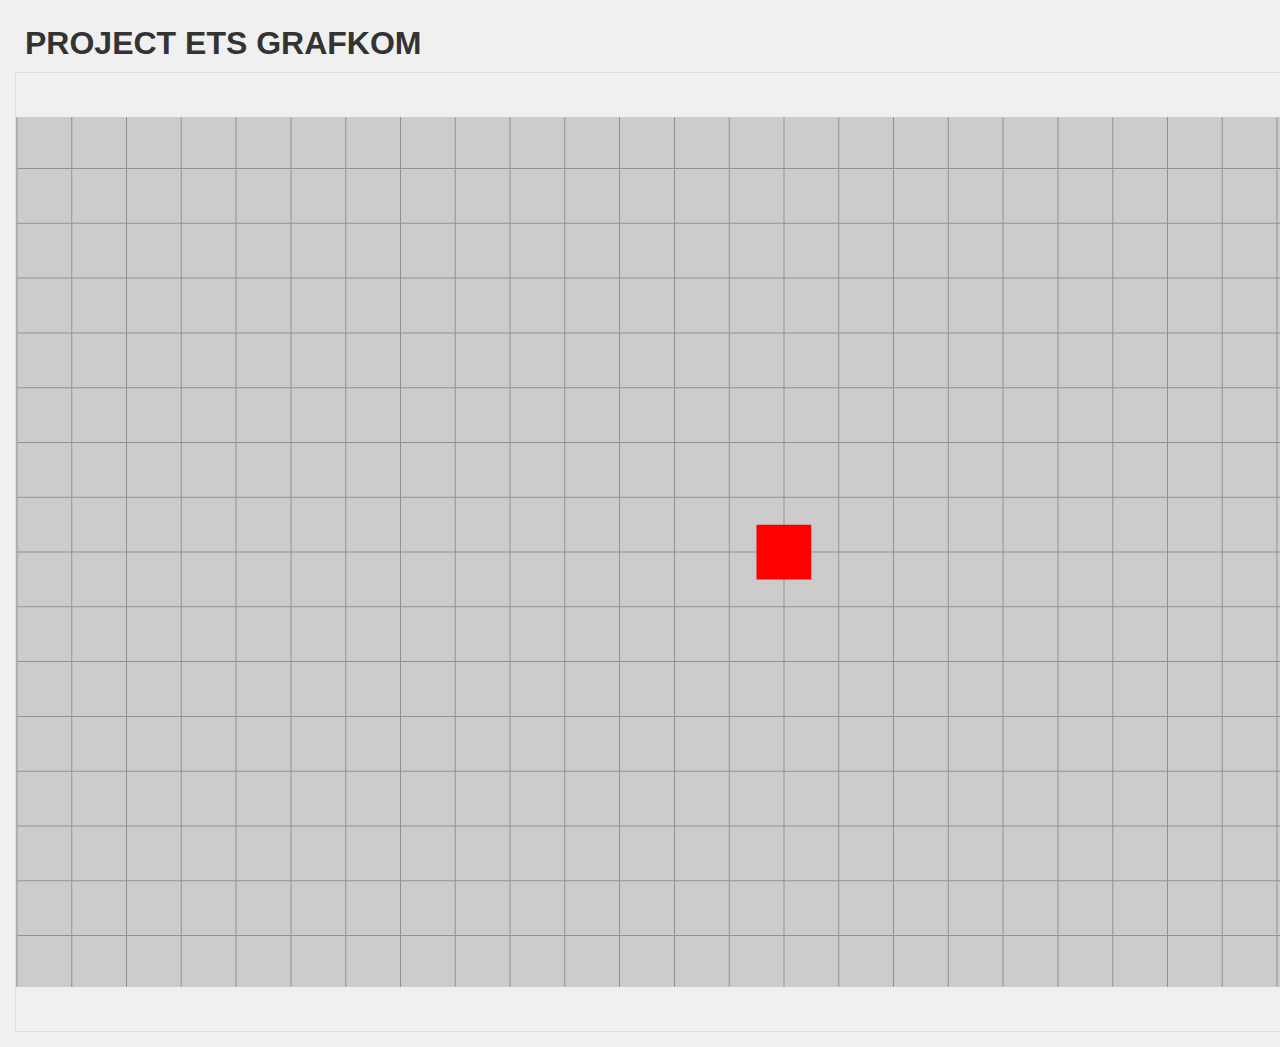
<file: index.html>
<!DOCTYPE html>
<html>
<head>
<meta http-equiv="Content-Type" content="text/html;charset=utf-8" >
<title>Tugas Project</title>
<link rel="stylesheet" href="style.css">
</head>

<body>
<h1>PROJECT ETS GRAFKOM</h1>
<div class="container">
    <div class="canvas-area">
        <canvas id="gl-canvas" width="1536" height="870.4"></canvas>
    </div>
    <div class="controls">
        <div class="button-container">
            <button id="start-button" class="start">Start</button>
            <button id="stop-button" class="stop">Stop</button>
            <button id="reset-button" class="reset">Reset</button>
            <button id="clear-button" class="clear">Clear</button>
        </div>

        <div class="input-container">
            <div class="input-number">
                <label for="input-vx">Velocity X</label>
                <input id="input-vx" type="number" step="0.1" value="0.0" min="-50" max="50" disabled />
            </div>

            <div class="input-number">
                <label for="input-vy">Velocity Y</label>
                <input id="input-vy" type="number" step="0.1" value="0.0" min="-50" max="50" disabled />
            </div>

            <div class="input-number">
                <label for="input-force">Force</label>
                <input id="input-force" type="number" step="0.1" value="0.0" min="0.0" max="50" />
            </div>

            <div class="input-number">
                <label for="input-mass">Mass</label>
                <input id="input-mass" type="number" step="0.1" value="1.0" min="0.5" max="10.0" />
            </div>

            <div class="input-number">
                <label for="input-mu">μ (Friction)</label>
                <input id="input-mu" type="number" step="0.1" value="0.3" min="0.0" max="1.0" />
            </div>


            <div class="input-number">
                <label for="input-bounce-factor">Bounce Factor</label>
                <input id="input-bounce-factor" type="number" step="0.1" value="0.5" min="0.0" max="1.0" />
            </div>
        </div>

        <div class="slider-container">
            <div class="slider">
                Theta Force (<span id="theta-value">0°</span>)
                0 <input id="slider-theta" type="range"
                min="0" max="360" step="1" value="0.0" />
                360
            </div>

            <div class="slider">
                Object Size (<span id="object-size-value">0.5</span>)
                0.1 <input id="object-size" type="range"
                min="0.1" max="2.0" step="0.1" value="0.5" />
                2.0
            </div>

            <h3>Perspective Properties</h3>

            <div class="slider">
                Near (<span id="near-value">0.3</span>)
                0.1 <input id="slider-near" type="range"
                min="0.1" max="10" step="0.1" value="0.3" disabled />
                10
            </div>


            <div class="slider">
                Far (<span id="far-value">30</span>)
                10 <input id="slider-far" type="range"
                min="10" max="50" step="1" value="30" disabled />
                50
            </div>

            <div class="slider">
                Radius (<span id="radius-value">0.5</span>)
                5 <input id="slider-radius" type="range"
                min="5" max="30" step="1" value="18" disabled />
                30
            </div>

            <div class="slider">
                Theta Projection (<span id="theta-projection-value">0°</span>)
                0 <input id="slider-theta-projection" type="range"
                min="0" max="360" step="1" value="0" disabled />
                360
            </div>

            <div class="slider">
                Phi (<span id="phi-value">0</span>)
                0 <input id="slider-phi" type="range"
                min="0" max="360" step="1" value="0" disabled />
                360
            </div>

            <div class="slider">
                FOV Y (<span id="fovy-value">60°</span>)
                15 <input id="slider-fovy" type="range"
                min="15" max="120" step="1" value="60" disabled />
                120
            </div>
            <br>
            <button id="reset-perspective" class="reset" disabled>Reset</button>
        </div>

        <div class="checkbox-container">
            <div class="checkbox">
                <label for="checkbox-gravity">Gravity</label>
                <input id="checkbox-gravity" type="checkbox" checked />
            </div>

            <div class="checkbox">
                <label for="checkbox-friction">Friction</label>
                <input id="checkbox-friction" type="checkbox" checked />
            </div>

            <div class="checkbox">
                <label for="checkbox-force">Force</label>
                <input id="checkbox-force" type="checkbox" checked />
            </div>

            <div class="checkbox">
                <label for="checkbox-trajectory">Trajectory</label>
                <input id="checkbox-trajectory" type="checkbox" checked />
            </div>

            <div class="checkbox">
                <label for="checkbox-perspective">Perspective</label>
                <input id="checkbox-perspective" type="checkbox" />
            </div>
        </div>

        <div class="select-container">
            <div class="select">
                <label for="shape-select">Object Shape</label>
                <select id="shape-select" size="3">
                    <option value="SQUARE">Square</option>
                    <option value="CIRCLE">Circle</option>
                    <option value="LIMAS">Limas</option>
                </select>
            </div>

            <div class="select">
                <label for="color-select">Object Color</label>
                <select id="color-select" size="6">
                    <option value="RED">Red</option>
                    <option value="GREEN">Green</option>
                    <option value="BLUE">Blue</option>
                    <option value="ORANGE">Orange</option>
                    <option value="PURPLE">Purple</option>
                    <option value="YELLOW">Yellow</option>
                </select>
            </div>
        </div>
    </div>
</div>

<script id="vertex-shader" type="x-shader/x-vertex">
#version 300 es

in  vec4 aPosition;
in  vec4 aColor;
out vec4 vColor;

uniform vec4 uColor;
uniform mat4 uModelViewMatrix;
uniform mat4 uProjectionMatrix;
uniform float uTheta;

void main()
{
    mat4 rotationMatrix = mat4(
        1.0, 0.0, 0.0, 0.0,
        0.0, 1.0, 0.0, 0.0,
        0.0, 0.0, 1.0, 0.0,
        0.0, 0.0, 0.0, 1.0
    );

    if (uTheta != -1.0) {
        float angle = radians(-uTheta);
        float s = sin(angle);
        float c = cos(angle);

        rotationMatrix = mat4(
            c, -s, 0.0, 0.0,
            s, c, 0.0, 0.0,
            0.0, 0.0, 1.0, 0.0,
            0.0, 0.0, 0.0, 1.0
        );
    }

    gl_Position = uProjectionMatrix * uModelViewMatrix * rotationMatrix * aPosition;

    if (uColor == vec4(0.0, 0.0, 0.0, 0.0)) {
        vColor = aColor;
    } else {
        vColor = uColor;
    }
}
</script>

<script id="fragment-shader" type="x-shader/x-fragment">
#version 300 es

precision mediump float;

in vec4 vColor;
out vec4 fColor;

void
main()
{
    fColor = vColor;
}
</script>

<script src="initShaders.js"></script>
<script src="MVnew.js"></script>
<script src="script.js"></script>

</body>
</html>
</file>
<file: style.css>
body {
    font-family: Arial, sans-serif;
    margin: 0;
    padding: 15px;
    background-color: #f0f0f0;
}

.container {
    display: grid;
    grid-template-columns: 1fr 500px;
    gap: 20px;
}

.canvas-area {
    display: flex;
    justify-content: center;
    align-items: center;
    border: 1px solid #ddd;
}

.controls {
    display: flex;
    align-items: center;
    flex-direction: column;
    gap: 10px;
    padding-right: 20px;
}

.button-container {
    display: grid;
    grid-template-columns: 1fr 1fr 1fr 1fr;
    gap: 10px;
    width: 100%;
    margin-top: 10px;
}

.input-container {
    display: grid;
    grid-template-columns: 1fr 1fr 1fr;
    justify-content: center;
    align-items: center;
    margin-top: 10px;
    text-align: center;
    width: 100%;
}

.input-number {
    margin: 10px;
}

.input-number label {
    display: block;
    text-align: left;
    margin-left: 10px;
}

.input-number input {
    padding: 10px;
    margin-top: 5px;
    width: 75%;
    font-size: 14px;
}

.checkbox-container {
    display: flex;
    flex-wrap: wrap;
    justify-content: center;
    margin: 10px;
}

.checkbox {
    display: flex;
    align-items: center;
    margin: 10px;
}

input[type="checkbox"] {
    width: 18px;
    height: 18px;
    cursor: pointer;
}

.slider-container {
    display: flex;
    margin: 10px;
    /* flex-wrap: wrap; */
    flex-direction: column;
    align-items: center;
}

.slider {
    display: flex;
    align-items: center;
    margin: 10px;
}

.select-container {
    display: grid;
    grid-template-columns: 1fr 1fr;
    gap: 20px;
    width: 90%;
}

.select label {
    display: block;
    text-align: center;
    margin-bottom: 5px;
}

.select {
    display: flex;
    flex-direction: column;
    margin-bottom: 10px;
}

select {
    padding: 3px;
    font-size: 14px;
}

label {
    font-weight: bold;
    font-size: 14px;
}


button {
    padding: 10px 15px;
    background-color: #6c757d;
    color: white;
    border: none;
    border-radius: 5px;
    cursor: pointer;
    transition: background-color 0.3s;
    font-size: 15px;
    font-weight: bold;
}

button.stop {
    background-color: #dc3545;
}

button.reset {
    background-color: #fd7e14;
}

button.start {
    background-color: #28a745;
}

button:hover {
    background-color: #bed0df;
}

button.stop:hover {
    background-color: #f86d7d;
}

button.reset:hover {
    background-color: #ff9e4f;
}

button.start:hover {
    background-color: #4dbd74;
}

button:disabled {
    background-color: #ccc;
    cursor: not-allowed;
}

button:disabled:hover {
    background-color: #ccc;
}

h1 {
    margin: 10px;
    color: #333;
}

h3 {
    margin-top: 20px;
    margin-bottom: 10px;
}
</file>
